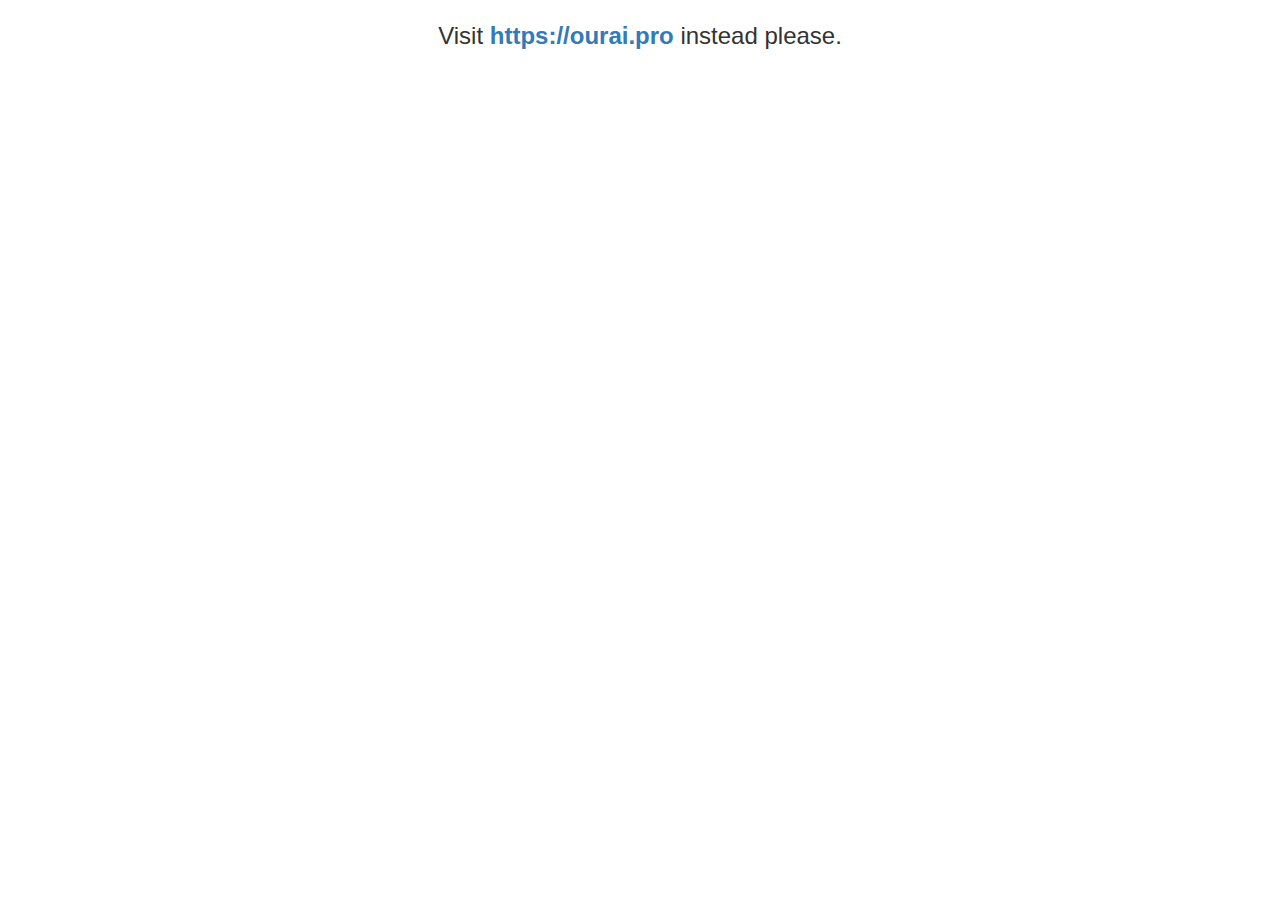
<file: index.html>
<!DOCTYPE html>
<html lang="en" dir="ltr">
  <head>
    <meta charset="UTF-8">









  
    
    

    
      
    
  


  


  


  










  <title>Ourai L. - Anti-chaos Engineer</title>


  <meta property="og:title" content="Ourai L.">




  
    
  


  <meta name="keywords" content="Ourai Lin,Ourai L.,Ourai,Ourairyu,欧雷,欧雷流">


<!-- 页面渲染兼容性 -->
<meta http-equiv="X-UA-Compatible" content="IE=edge">
<meta name="renderer" content="webkit">
<meta name="viewport" content="width=device-width,initial-scale=1.0">

<!-- 订阅 -->

<meta name="theme-color" content="#0871ab">
<link rel="shortcut icon" href="/images/ksio/favicon.ico">


    
<link rel="stylesheet" href="/stylesheets/global.css">

    
<link rel="stylesheet" href="/local/pages/index.css">

    
<script src="/javascripts/ksio/vendors/jquery-1.11.3.min.js"></script>

    
<script src="/javascripts/ksio/vendors/bootstrap.min.js"></script>

  </head>
  
  
  <body class="Page" itemscope itemtype="http://schema.org/WebPage">
    
<p style="font-size: 24px; line-height: 3; text-align: center;">Visit <a target="_blank" rel="noopener" href="https://ourai.pro" style="font-weight: bold;">https://ourai.pro</a> instead please.</p>



    <script>$('.Article-content > table').addClass('table table-bordered')</script>
    
  </body>
</html>
</file>
<file: local/pages/index.css>
body {
  background-color: #fff; }

.Homepage-header {
  margin-bottom: 30px; }

.Homepage-body h2 {
  margin-bottom: .67em;
  font-size: 2.6em;
  font-weight: 700; }

.Homepage-body p {
  max-width: 26em;
  font-size: 1.5em;
  line-height: 1.4; }

.Profile {
  position: relative;
  color: #fff;
  text-shadow: 3px 3px 8px #000;
  background: #333 none no-repeat 50% 50%;
  background-size: cover; }
  .Profile:before {
    content: " ";
    position: absolute;
    top: 0;
    bottom: 0;
    left: 0;
    right: 0;
    background-color: #000;
    opacity: .25; }
  .Profile-name, .Profile-description {
    position: relative; }
  .Profile-name:before, .Profile-name:after {
    font-weight: 300; }
  .Profile-description {
    margin-bottom: 0;
    clear: none; }
    .Profile-description span {
      font-weight: 400; }
  @media (max-width: 767px) {
    .Profile {
      height: 200px; }
      .Profile-content {
        padding-top: 46px;
        text-align: right; }
      .Profile-name {
        font-size: 36px; }
      .Profile-description {
        font-size: 14px; } }
  @media (min-width: 768px) {
    .Profile {
      height: 600px;
      padding-top: 200px; }
      .Profile-content {
        padding-left: 400px; }
      .Profile-name:before {
        content: "Hi, I'm "; }
      .Profile-name:after {
        content: "."; }
      .Profile-description {
        margin-top: 30px; }
        .Profile-description span {
          font-size: 24px; } }
  @media (min-width: 992px) {
    .Profile-content {
      padding-left: 600px; } }
  @media (min-width: 1200px) {
    .Profile-content {
      padding-left: 700px; } }
</file>
